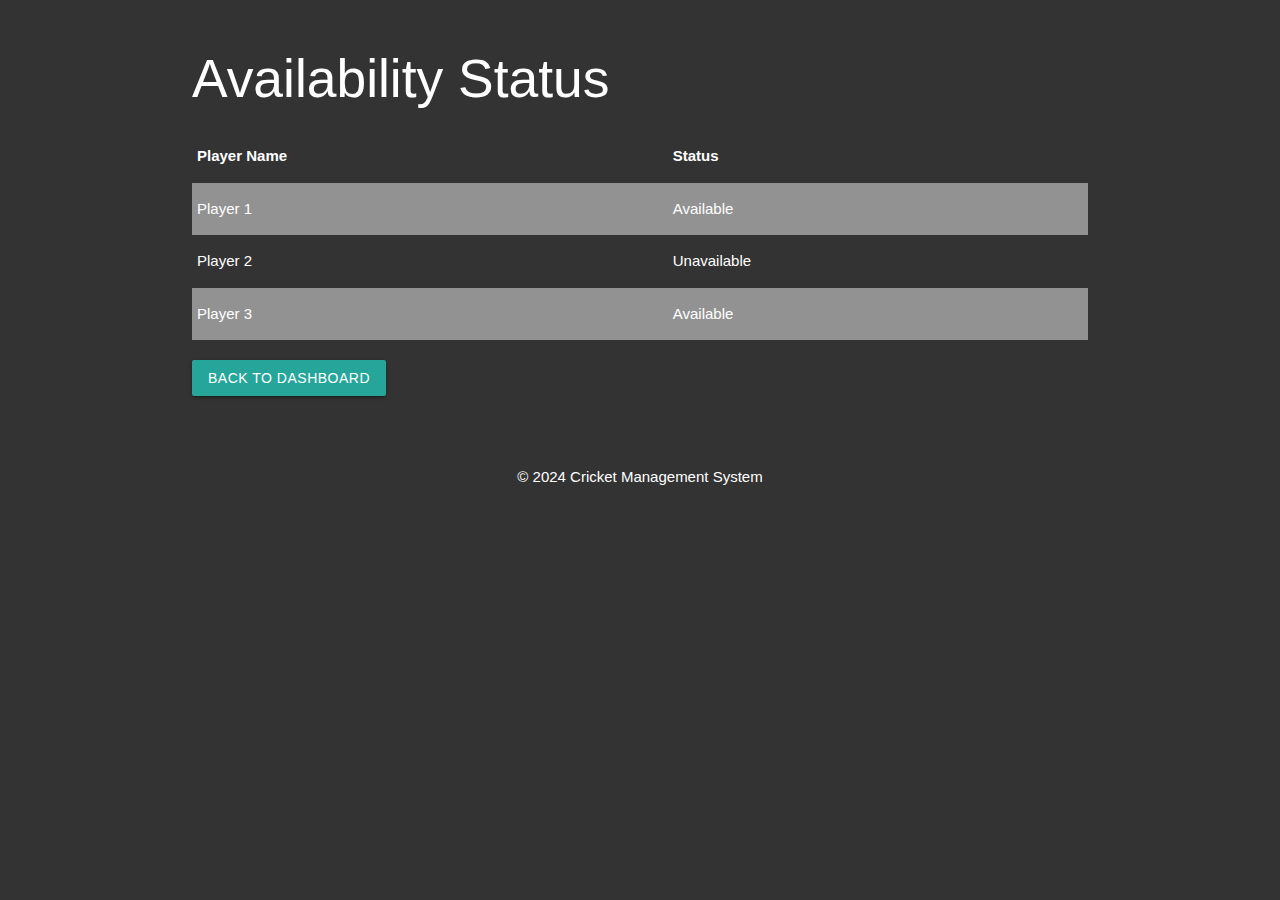
<file: availability-statusplayer.html>
<!DOCTYPE html>
<html lang="en">
<head>
    <meta charset="UTF-8">
    <meta name="viewport" content="width=device-width, initial-scale=1.0">
    <title>Availability Status</title>
    <link href="https://cdnjs.cloudflare.com/ajax/libs/materialize/1.0.0/css/materialize.min.css" rel="stylesheet">
    <style>
        body {
            font-family: 'Montserrat', sans-serif;
            color: #fff;
            background: rgba(0, 0, 0, 0.8);
        }
        .container {
            margin-top: 50px;
        }
        .footer {
            margin-top: 50px;
            padding: 20px;
            background-color: #333;
            color: white;
            text-align: center;
        }
    </style>
</head>
<body>
    <div class="container">
        <h2>Availability Status</h2>
        <table class="striped">
            <thead>
                <tr>
                    <th>Player Name</th>
                    <th>Status</th>
                </tr>
            </thead>
            <tbody>
                <tr>
                    <td>Player 1</td>
                    <td>Available</td>
                </tr>
                <tr>
                    <td>Player 2</td>
                    <td>Unavailable</td>
                </tr>
                <tr>
                    <td>Player 3</td>
                    <td>Available</td>
                </tr>
            </tbody>
        </table>
        <a href="player-dashboard.html" class="btn waves-effect waves-light" style="margin-top: 20px;">Back to Dashboard</a>
    </div>
    <div class="footer">© 2024 Cricket Management System</div>
</body>
</html>
</file>
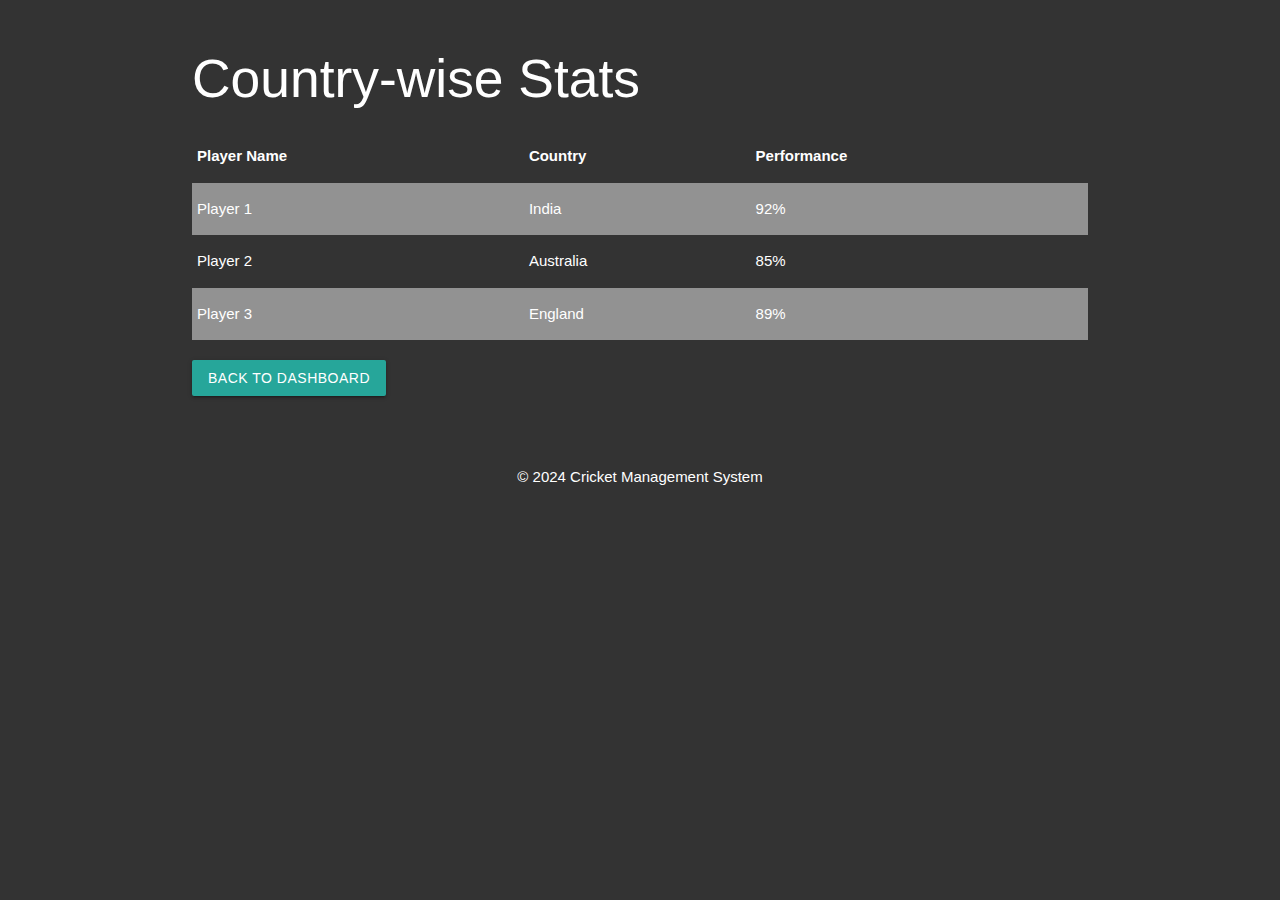
<file: country-wiseplayer.html>
<!DOCTYPE html>
<html lang="en">
<head>
    <meta charset="UTF-8">
    <meta name="viewport" content="width=device-width, initial-scale=1.0">
    <title>Country-wise Stats</title>
    <link href="https://cdnjs.cloudflare.com/ajax/libs/materialize/1.0.0/css/materialize.min.css" rel="stylesheet">
    <style>
        body {
            font-family: 'Montserrat', sans-serif;
            color: #fff;
            background: rgba(0, 0, 0, 0.8);
        }
        .container {
            margin-top: 50px;
        }
        .footer {
            margin-top: 50px;
            padding: 20px;
            background-color: #333;
            color: white;
            text-align: center;
        }
    </style>
</head>
<body>
    <div class="container">
        <h2>Country-wise Stats</h2>
        <table class="striped">
            <thead>
                <tr>
                    <th>Player Name</th>
                    <th>Country</th>
                    <th>Performance</th>
                </tr>
            </thead>
            <tbody>
                <tr>
                    <td>Player 1</td>
                    <td>India</td>
                    <td>92%</td>
                </tr>
                <tr>
                    <td>Player 2</td>
                    <td>Australia</td>
                    <td>85%</td>
                </tr>
                <tr>
                    <td>Player 3</td>
                    <td>England</td>
                    <td>89%</td>
                </tr>
            </tbody>
        </table>
        <a href="player-dashboard.html" class="btn waves-effect waves-light" style="margin-top: 20px;">Back to Dashboard</a>
    </div>
    <div class="footer">© 2024 Cricket Management System</div>
</body>
</html>
</file>
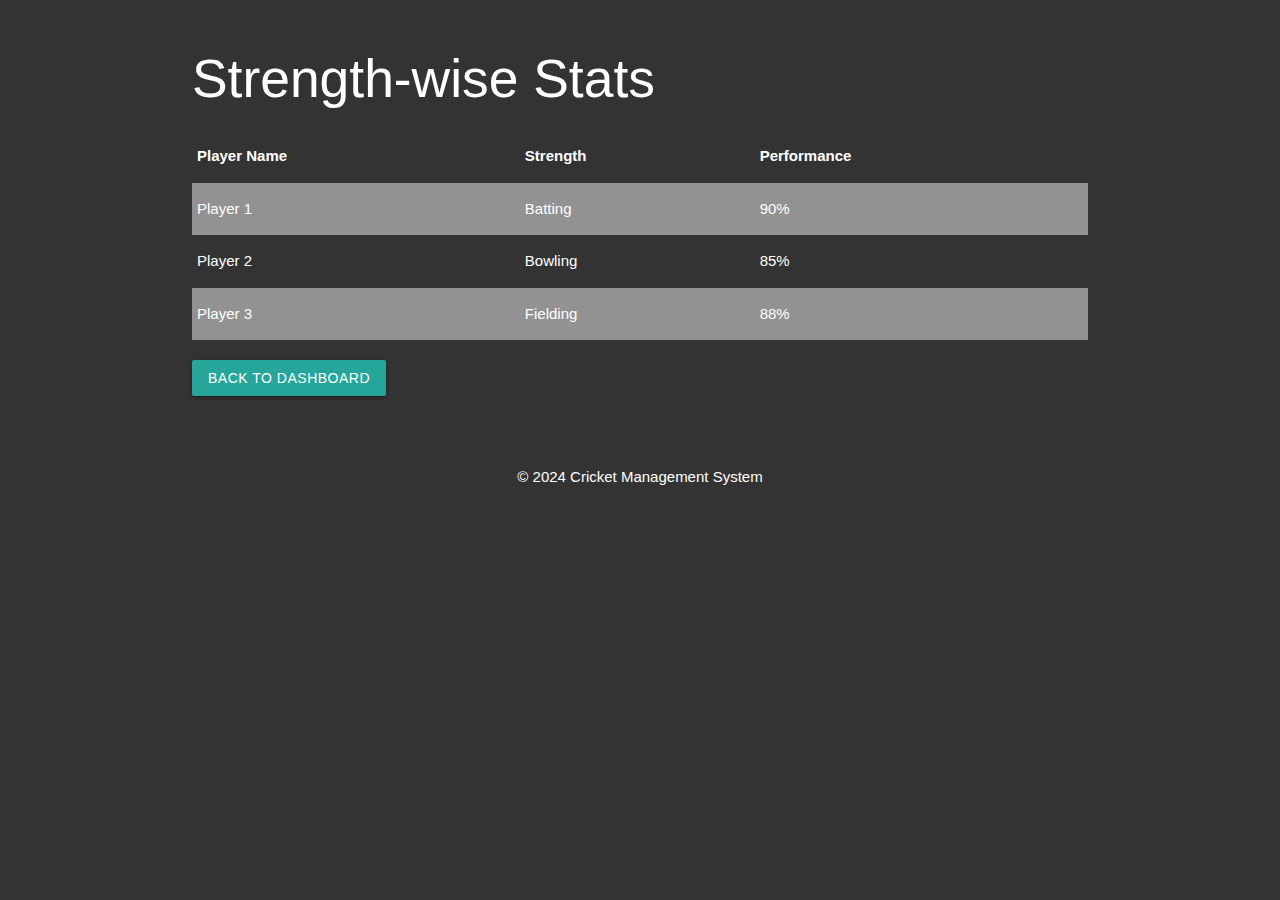
<file: strength-wiseplayer.html>
<!DOCTYPE html>
<html lang="en">
<head>
    <meta charset="UTF-8">
    <meta name="viewport" content="width=device-width, initial-scale=1.0">
    <title>Strength-wise Stats</title>
    <link href="https://cdnjs.cloudflare.com/ajax/libs/materialize/1.0.0/css/materialize.min.css" rel="stylesheet">
    <style>
        body {
            font-family: 'Montserrat', sans-serif;
            color: #fff;
            background: rgba(0, 0, 0, 0.8);
        }
        .container {
            margin-top: 50px;
        }
        .footer {
            margin-top: 50px;
            padding: 20px;
            background-color: #333;
            color: white;
            text-align: center;
        }
    </style>
</head>
<body>
    <div class="container">
        <h2>Strength-wise Stats</h2>
        <table class="striped">
            <thead>
                <tr>
                    <th>Player Name</th>
                    <th>Strength</th>
                    <th>Performance</th>
                </tr>
            </thead>
            <tbody>
                <tr>
                    <td>Player 1</td>
                    <td>Batting</td>
                    <td>90%</td>
                </tr>
                <tr>
                    <td>Player 2</td>
                    <td>Bowling</td>
                    <td>85%</td>
                </tr>
                <tr>
                    <td>Player 3</td>
                    <td>Fielding</td>
                    <td>88%</td>
                </tr>
            </tbody>
        </table>
        <a href="player-dashboard.html" class="btn waves-effect waves-light" style="margin-top: 20px;">Back to Dashboard</a>

    </div>
    <div class="footer">© 2024 Cricket Management System</div>
</body>
</html>
</file>
